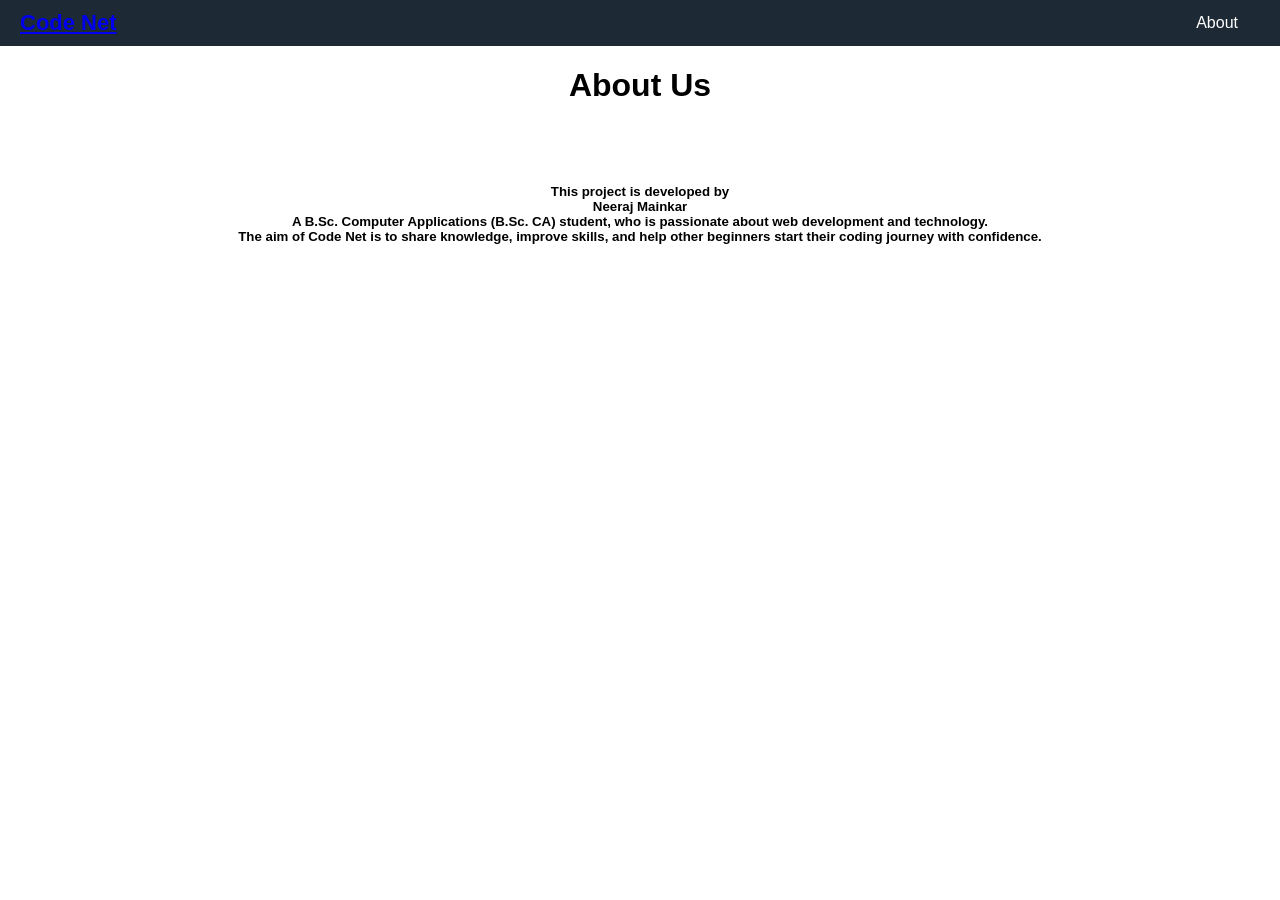
<file: aboutUs.html>
<!DOCTYPE html>
<html lang="en">
<head>
    <meta charset="UTF-8">
    <meta name="viewport" content="width=device-width, initial-scale=1.0">
    <title>Document</title>
    
</head>
<body style="font-family: Arial, sans-serif;">
    <link rel="stylesheet" href="index.css">
    <header>
        <div class="logo"><a href="index.html">Code Net</div>

        <nav>
            <ul class="menu">
                
                <li><a href="aboutUs.html">About</a></li>
               

                    </ul>

                    </ul>
                    </div>
                </li>
            </ul>
        </nav>

    </header>
    <h1 style="text-align: center;">About Us</h1><br><br>
    <h5 style="text-align: center;">This project is developed by<br>
         <div style="text-align: center;"><strong>Neeraj Mainkar</strong></div>
          A B.Sc. Computer Applications (B.Sc. CA) student, who is passionate about web development and technology.<br> The aim of Code Net is to share knowledge, improve skills, and help other beginners start their coding journey with confidence.</h5>

    <p style=" background-color: #1d2a35;">
        
    </p><br>
    <p style=" background-color: #1d2a35;">
        
    </p><br>
    <p style=" background-color: #1d2a35;">
        
    </p><br>
    <p style=" background-color: #1d2a35;">
        
    </p><br>
    <p style=" background-color: #1d2a35;">
        
    </p><br>
    <p style=" background-color: #1d2a35;">
        
    </p><br>
    
    
</body>

</html>
</file>
<file: index.css>
body {
  margin: 0;
  font-family: Arial, sans-serif;
}

header {
  display: flex;
  justify-content: space-between;
  align-items: center;
  background-color: #1d2a35;   /* dark blue */
  padding: 10px 20px;
}

.logo {
  color: white;
  font-size: 22px;
  font-weight: bold;
}

.menu {
  list-style: none;
  margin: 0;
  padding: 0;
  display: flex;
}

.menu li {
  margin: 0 10px;
}

.menu a {
  text-decoration: none;
  color: white;
  padding: 8px 12px;
  border-radius: 5px;
  transition: 0.3s;
}

.menu a:hover {
  background-color: #04AA6D;   /* green hover like W3Schools */

}
.dropdown-menu {
  display: none;
  position: absolute;
  top: 40px;
  background: white;
  min-width: 150px;
  list-style: none;
  padding: 0;
}

.dropdown-menu li a {
  color: black;
  display: block;
  padding: 10px;
}

.dropdown:hover .dropdown-menu {
  display: block;
}
</file>
